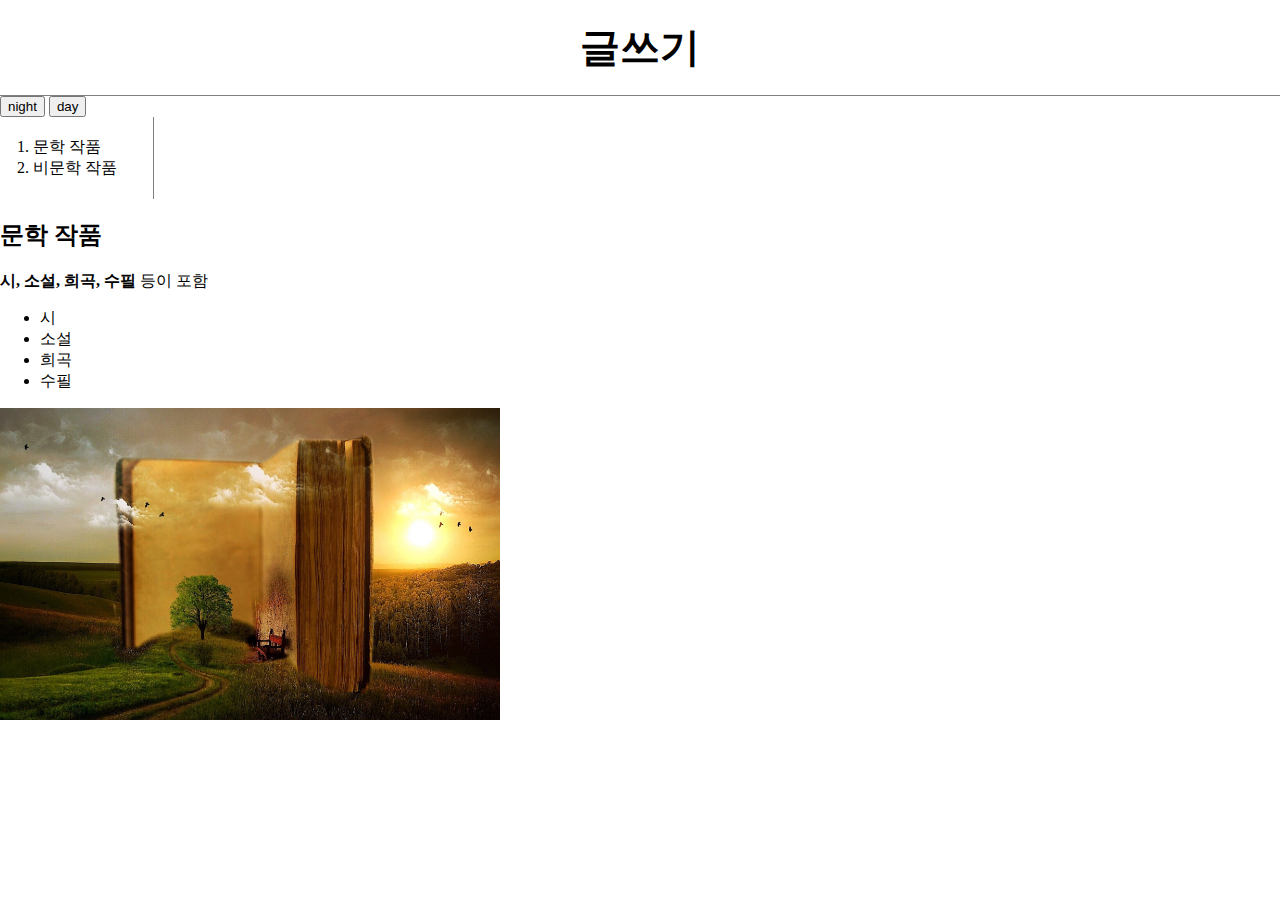
<file: A.html>
<!doctype html>
<html>
<head>
  <title>문학 작품</title>
  <meta charset="utf-8">
  <link rel="stylesheet" href="style.css">
</head>
<body>
  <h1><a href="index2.html">글쓰기</a></h1>
  <input type="button" value="night" onclick="
  document.querySelector('body').style.backgroundColor = 'black';
  document.querySelector('body').style.color = 'white';">
  <input type="button" value="day" onclick="
  document.querySelector('body').style.backgroundColor = 'white';
  document.querySelector('body').style.color = 'black';">
<div>
    <ol style>
      <li><a href="A.html">문학 작품</a></li>
      <li><a href="B.html">비문학 작품</a></li>
    </ol>
  <div>
    <h2>문학 작품</h2>
    <p>
      <strong>시, 소설, 희곡, 수필</strong> 등이 포함
    <ul>
      <li><a href="https://terms.naver.com/entry.naver?docId=1117780&cid=40942&categoryId=32861"
        target="_blank" title="시(詩)의 정의">시</a></li>
      <li>소설</li>
      <li>희곡</li>
      <li>수필</li>
    </ul>
    </p>
    <img src="book.jpg"width=500>
  </div>
</div>
</body>
</html>
</file>
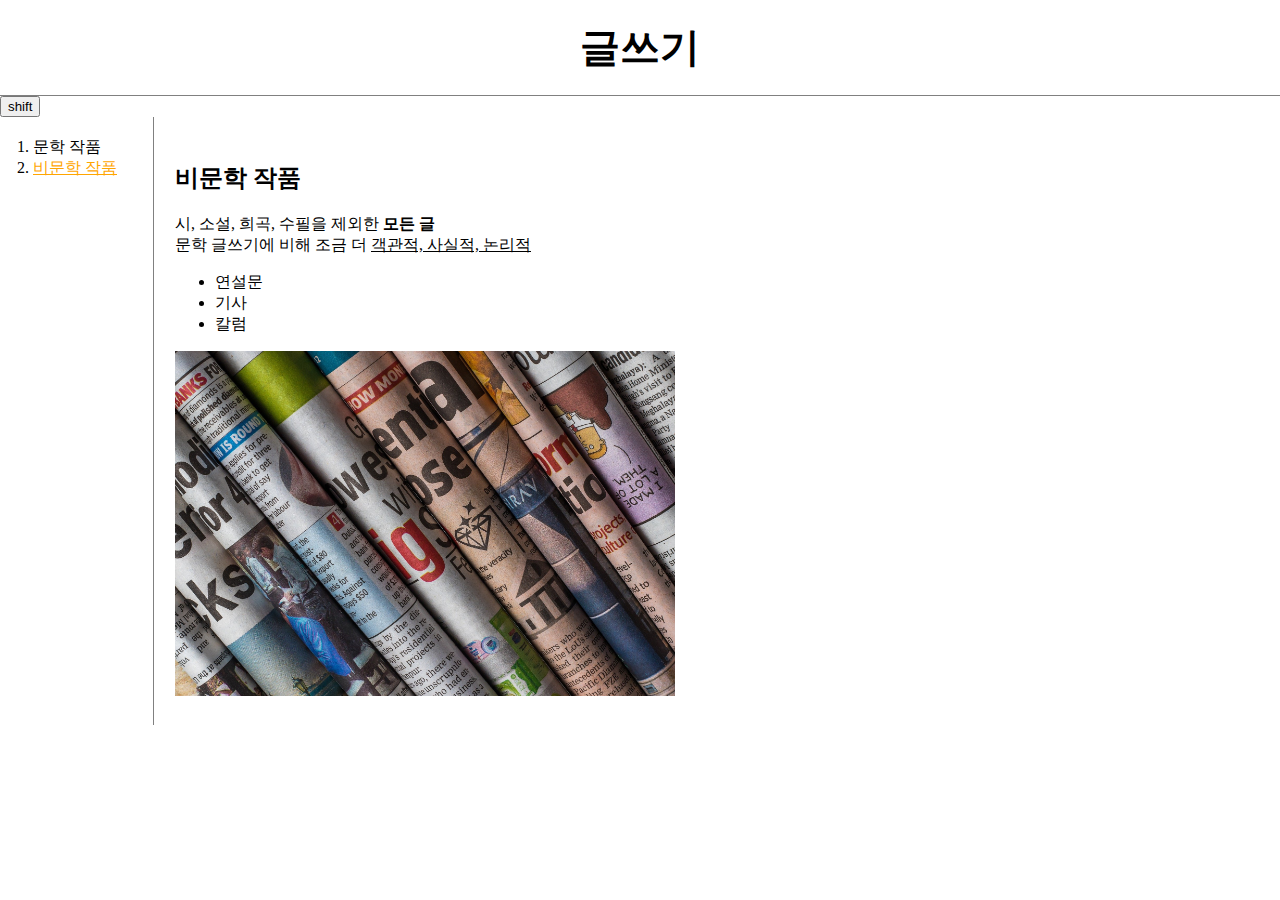
<file: B.html>
<!doctype html>
<html>
<head>
<title>비문학 작품</title>
<meta charset="utf-8">
  <link rel="stylesheet" href="style.css">
</head>
<body>
  <h1><a href="index2.html">글쓰기</a></h1>
  <input type="button" value="shift" onclick="
  if(document.querySelector('body').dataset.mode ==='day'){
    document.querySelector('body').style.backgroundColor='black'
    document.querySelector('body').style.color='white';
    document.querySelector('body').dataset.mode = 'night';
    this.value = 'day';
  }else {
    document.querySelector('body').style.backgroundColor='white';
    document.querySelector('body').style.color='black';
    document.querySelector('body').dataset.mode = 'day';
    this.value = 'night';
  }
">
<div id="grid">
    <ol>
      <li><a href="A.html">문학 작품</a></li>
      <li><a href="B.html" style="color:orange;text-decoration:underline">
        비문학 작품</a></li>
    </ol>
  <div id="article">
  <h2>비문학 작품</h2>
    <p>
      시, 소설, 희곡, 수필을 제외한 <strong>모든 글</strong>
      <br>문학 글쓰기에 비해 조금 더 <u>객관적, 사실적, 논리적</u>
      <ul>
        <li>연설문</li>
        <li>기사</li>
        <li>칼럼</li>
      </ul>
    </p>
    <img src="article.jpg"width=500>
    </div>
  </div>
</body>
</html>
</file>
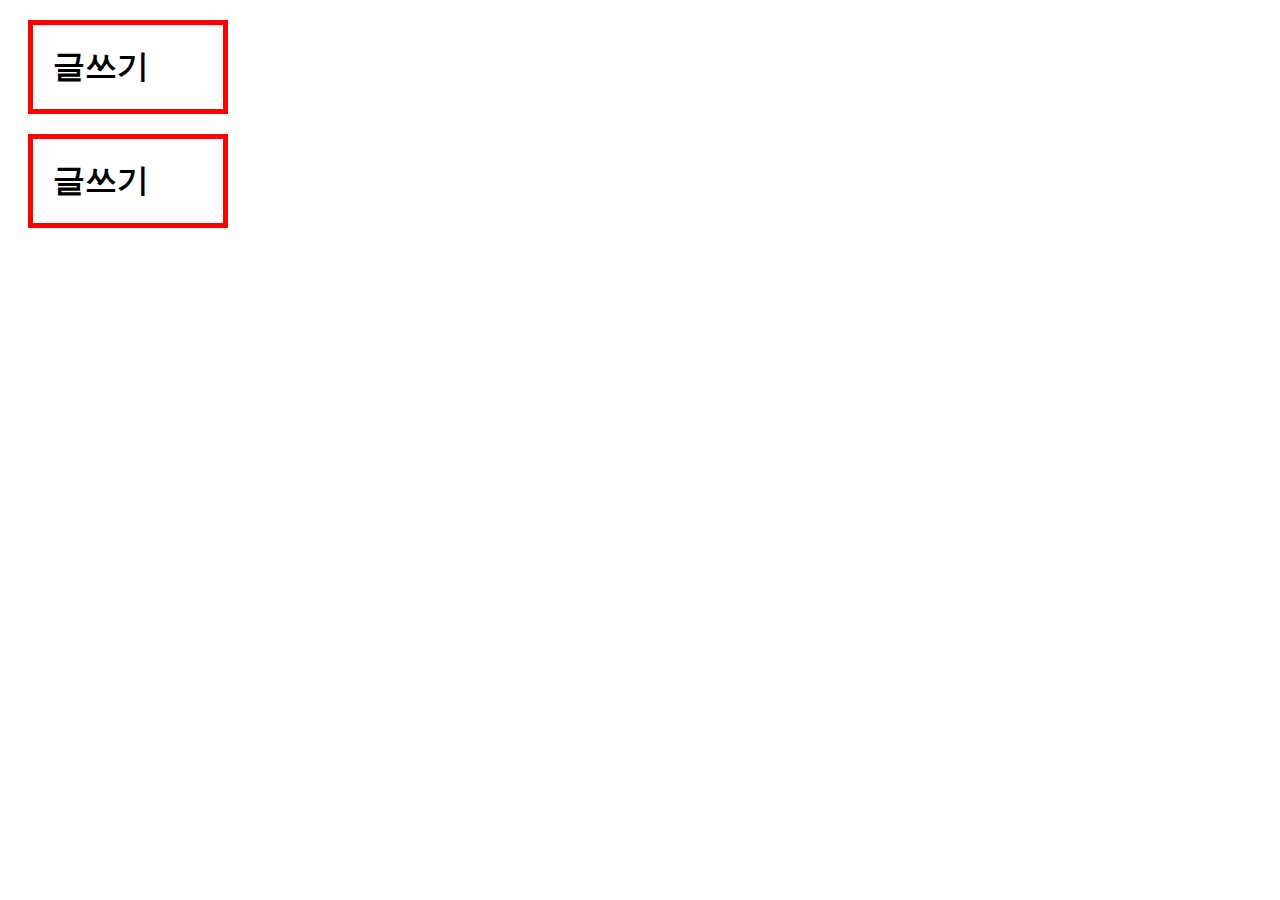
<file: box.html>
<!DOCTYPE html>
<html>
  <head>
    <meta charset="utf-8">
    <title></title>
    <style>
      h1{
        border:5px red solid;
        padding:20px;
        margin:20px;
        width:150px;
      }
    </style>
  </head>
  <body>
    <h1>글쓰기</h1>
    <h1>글쓰기</h1>
  </body>
</html>
</file>
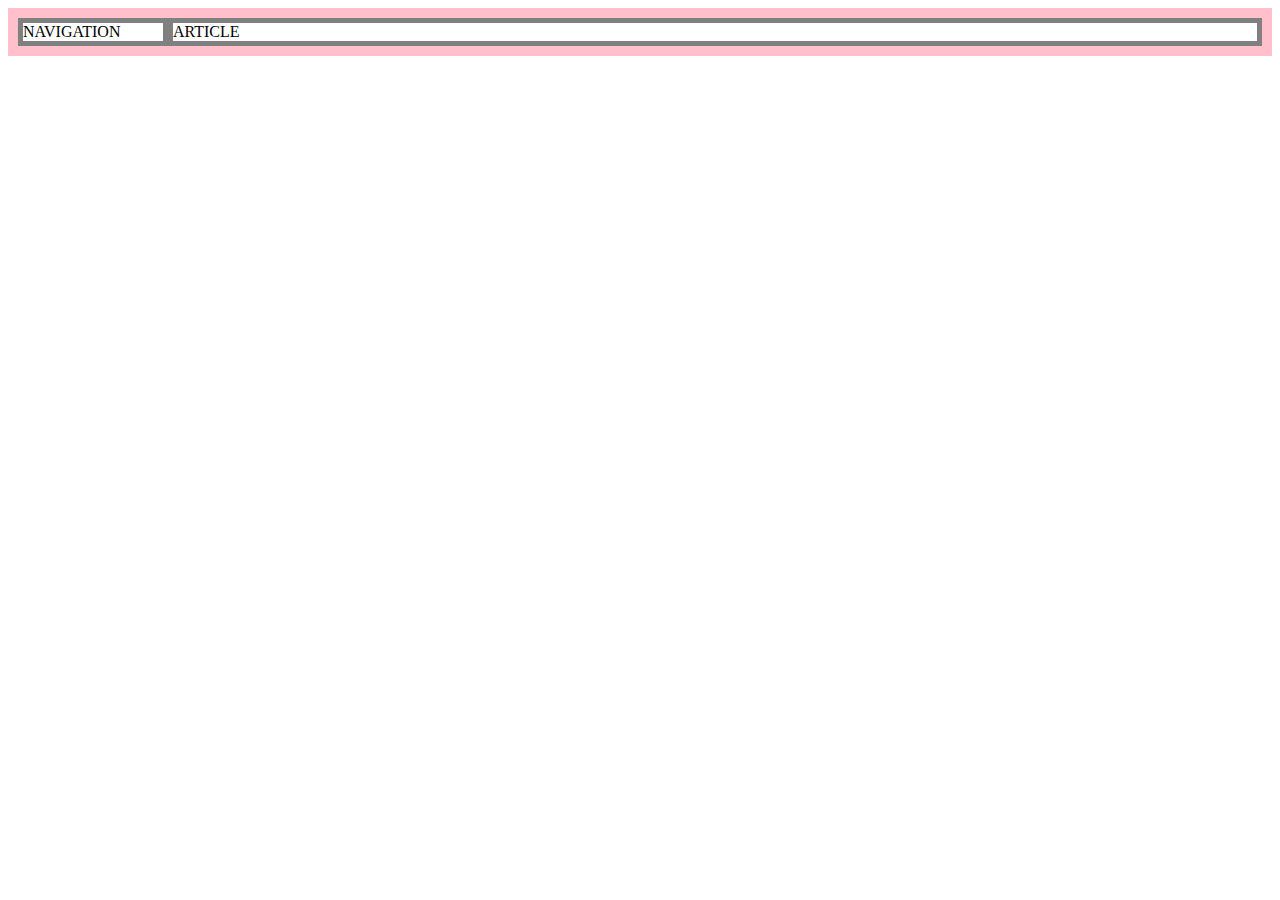
<file: grid.html>
<!DOCTYPE html>
<html>
  <head>
    <meta charset="utf-8">
    <title></title>
    <style>
      div{
        border:gray 5px solid;
      }
      #뿌{
        border:pink 10px solid;
        display:grid;
        grid-template-columns: 150px 1fr
      }
    </style>
  </head>
  <body>
    <div id="뿌">
      <div>NAVIGATION</div>
      <div>ARTICLE</div>
    </div>
  </body>
</html>
</file>
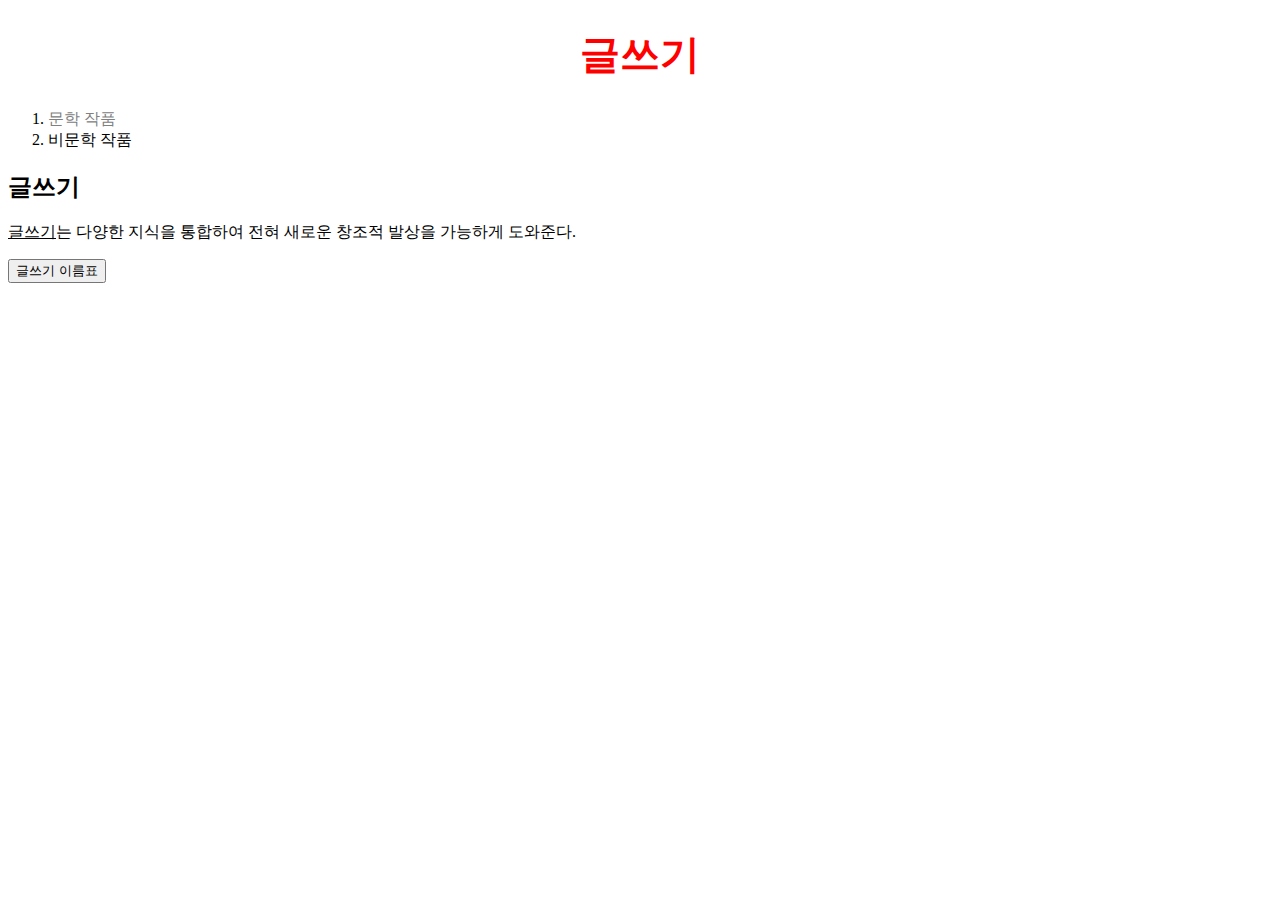
<file: index2.html>
<!doctype html>
<html>
<head>
<title>글쓰기</title>
<meta charset="utf-8">
<style>
/*
id > class > anchor(tag) 순의 중요도
id는 무조건 1개만 가능
*/
  a {
    color:black;
    text-decoration: none;
  }
  #active {
    color:red
  }
  .saw {
    color:gray;
  }
  h1 {
    font-size: 40px;
    text-align: center;
  }
</style>
</head>
<body>
  <h1><a href="index2.html" class="saw" id="active">글쓰기</a></h1>
    <ol>
      <li><a href="A.html" class="saw">문학 작품</a></li>
      <li><a href="B.html">비문학 작품</a></li>
    </ol>
  <h2>글쓰기</h2>
    <p>
    <a href="https://blog.naver.com/11dangdang/220315982484"
    target="_blank" title="글쓰기의 의미" style="text-decoration:underline">
    글쓰기</a>는 다양한 지식을 통합하여 전혀 새로운 창조적 발상을 가능하게 도와준다.
    </p>
    <button><a href="box.html">글쓰기 이름표</a></button>
</body>
</html>
</file>
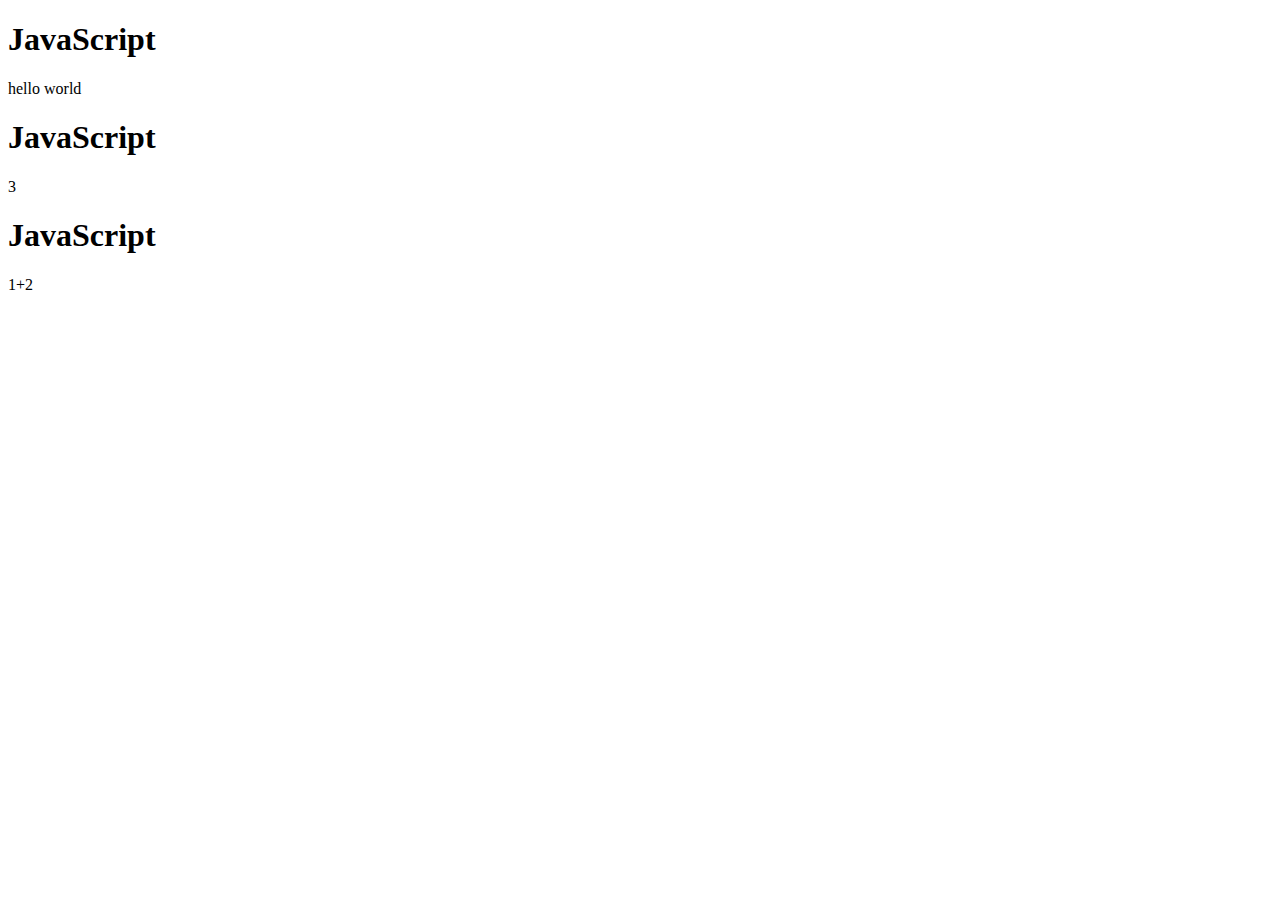
<file: JavaScript1.html>
<!DOCTYPE html>
<html>
  <head>
    <meta charset="utf-8">
    <title></title>
  </head>
  <body>
    <h1>JavaScript</h1>
    <script>
      document.write('hello world');
    </script>
    <h1>JavaScript</h1>
    <script>
      document.write(1+2);
    </script>
    <h1>JavaScript</h1>
    1+2
  </body>
</html>
</file>
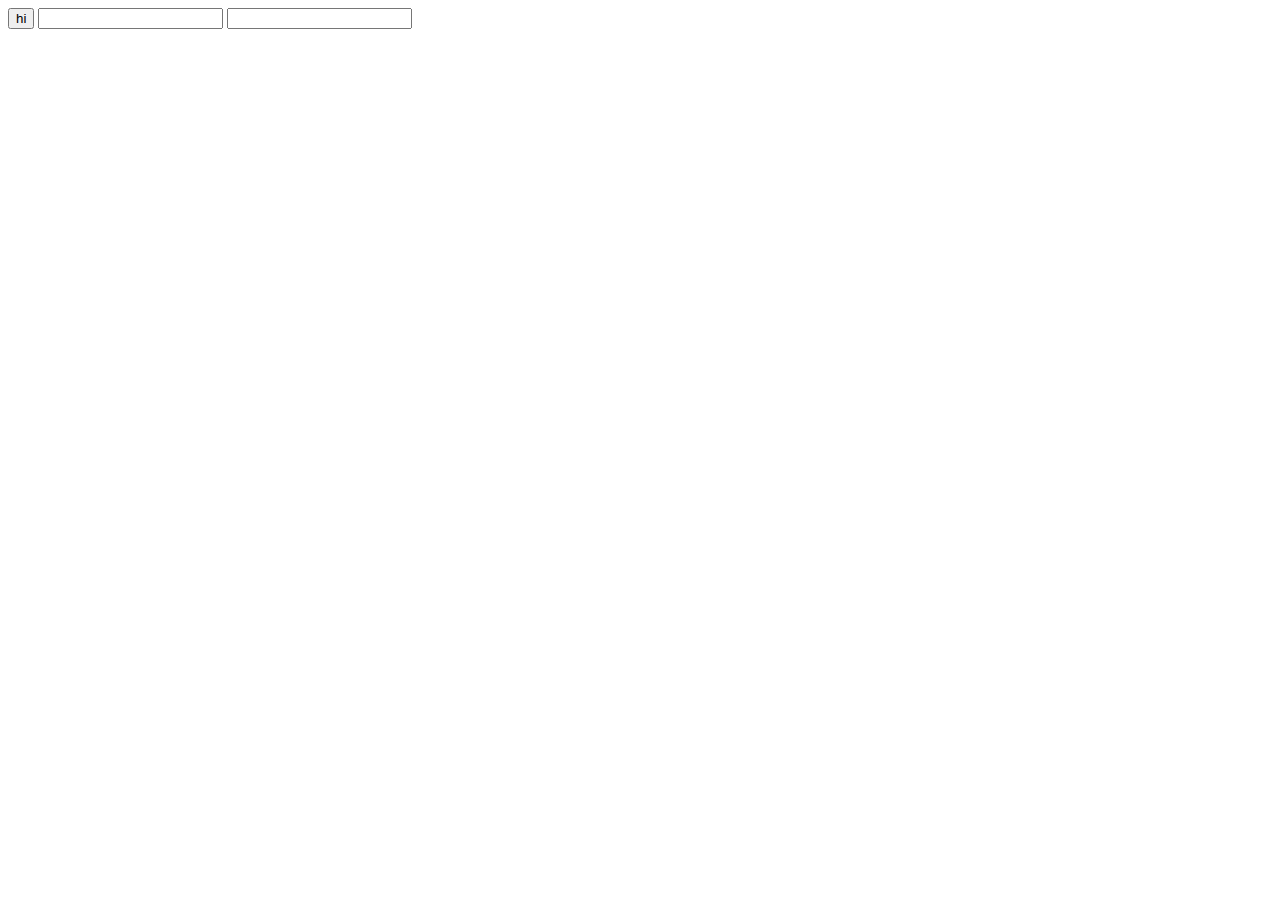
<file: JavaScript2.html>
<!DOCTYPE html>
<html>
  <head>
    <meta charset="utf-8">
    <title></title>
  </head>
  <body>
    <input type="button" value="hi" onclick="alert('hello')">
    <input type="text" onchange="alert('하지마')">
    <input type="text" onkeydown="alert('key down!')">
  </body>
</html>
</file>
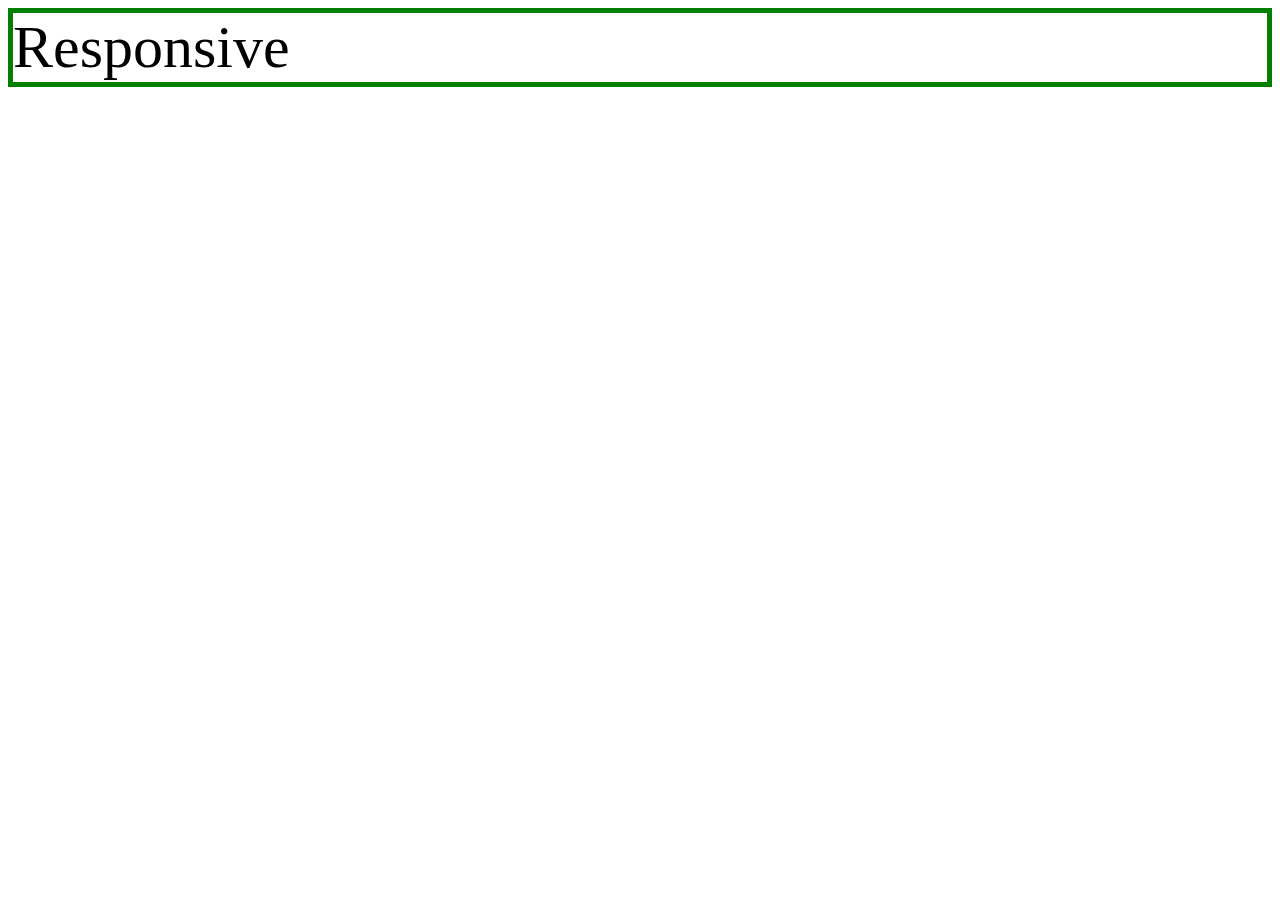
<file: mediaquery.html>
<!DOCTYPE html>
<html lang="en" dir="ltr">
  <head>
    <meta charset="utf-8">
    <title></title>
    <style>
      div{
        border:5px solid green;
        font-size: 60px;
      }
      @media(max-width:800px) {
        div{
          display:none;
        }
      }
      </style>
  </head>
  <body>
    <div>
        Responsive
    </div>
  </body>
</html>
</file>
<file: style.css>
a {
  color:black;
  text-decoration: none;
}
ol{
  border-right:1px solid gray;
  width:100px;
  margin:0px;
  padding:20px;
  padding-left:33px
}
h1 {
  font-size: 40px;
  text-align: center;
  border-bottom:1px gray solid;
  padding:20px;
  margin:0;
}
body{
 margin:0px;
}
#grid{
 display:grid;
 grid-template-columns: 150px 1fr;
}
#article{
 padding:25px;
}
@media(max-width:800px){
  h1 {
    border-bottom:none;
  }
  ol{
    border-right:none;
  }
  #grid {
    display:block;
  }
}
</file>
